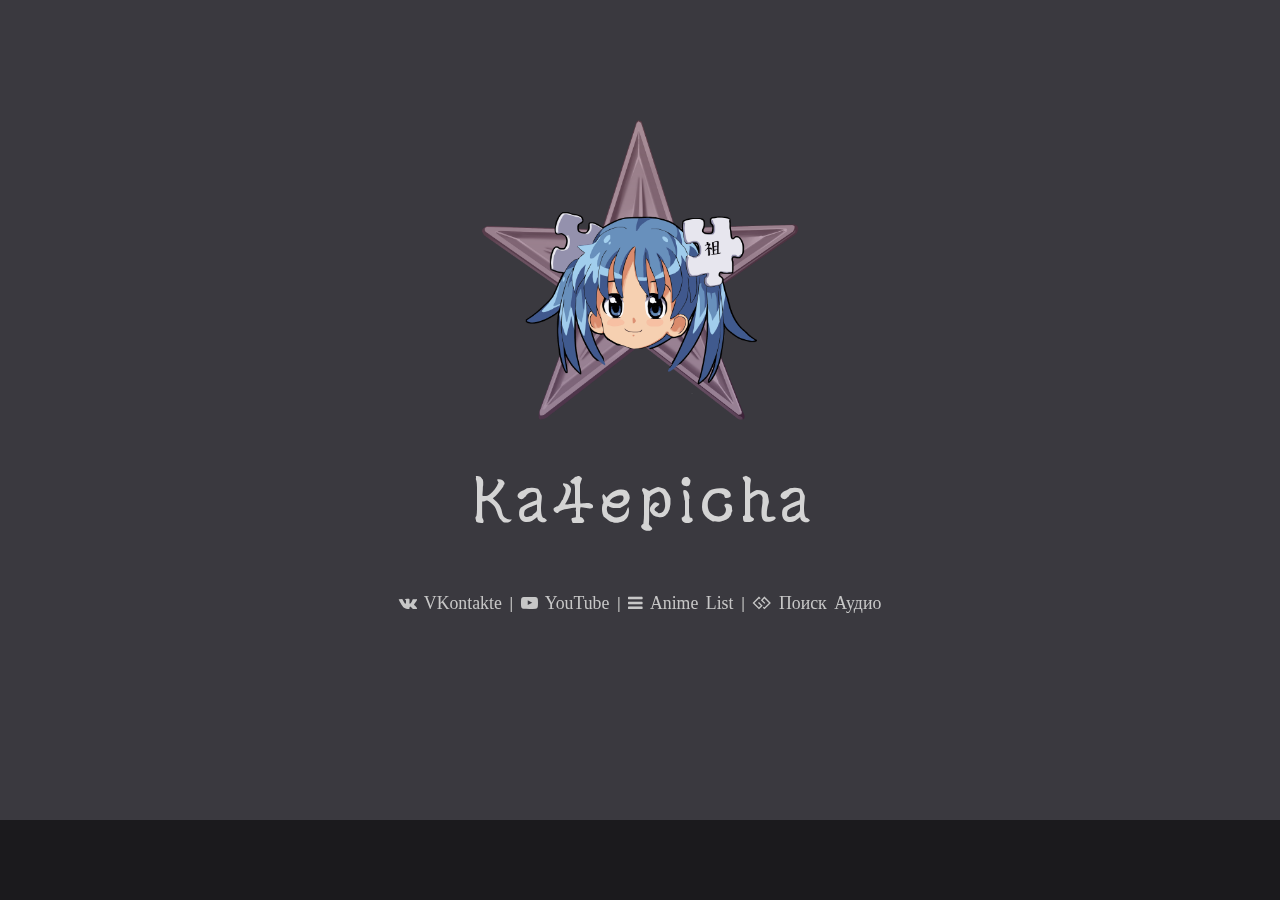
<file: index.html>
<!doctype html>
<html lang="en" class="no-js">
<head>

	<meta charset="UTF-8">
	<meta name="viewport" content="width=device-width, initial-scale=1">
	<link rel="stylesheet" href= "https://maxcdn.bootstrapcdn.com/font-awesome/4.7.0/css/font-awesome.min.css">
	<link rel="stylesheet" href="css/audio-player.css">
	<link rel="preconnect" href="https://fonts.googleapis.com">
	<link rel="preconnect" href="https://fonts.gstatic.com" crossorigin>
	<link href="https://fonts.googleapis.com/css2?family=Yuji+Mai&display=swap" rel="stylesheet">
	<link rel="shortcut icon" href="img/hmm.ico"/>
	<link rel="stylesheet" href="css/reset.css"> <!-- CSS reset -->
	<link rel="stylesheet" href="css/style.css"> <!-- Resource style -->
	<title>Ka4epicha</title>

</head>





<body>

	<main id="cd-main-content">
		<section id="cd-intro">
			<img src="img/hm.png"  height="300" class="center-img">
			<h1 style="color:rgb(212, 212, 212);font-size: 3.9em;">Ka4epicha</h1>
			<div class="container">
			<a href="https://vk.com/ka4epicha01" target=_blank><i class="fa fa-vk"></i> VKontakte</a> |
			<a href="https://www.youtube.com/channel/UCMZJco1fkkLO-FMi7BOYsxA" target=_blank><i class="fa fa-youtube-play"></i> YouTube</a> |
			<a href="https://docs.google.com/spreadsheets/d/1qneoWEsGtGXkYWBcmP2DDQ2DLZbC3IlmQdLjwIR70OA/edit?usp=sharing" target=_blank><i class="fa fa-bars"></i>  Anime List</a> |
			<a href="./audio.html" target=_blank><i class="fa fa-gg"></i> Поиск Аудио</a> 
			</div>




			<header class="cd-header">
			</header>
			<div class="cd-blurred-bg"></div>
		</section> <!-- cd-intro -->
	</main>

</body>








</html>
</file>
<file: css/audio-player.css>
#audio-player {
    position: absolute;
    width: 8%;
    left: 20px;
    top: 20px;
    cursor: pointer;
    text-shadow: 3px 2px #232323;
    font-size: 17px;
    letter-spacing: 6px;
    color: #fff;
    transition: .2s linear;
    white-space: nowrap;
    z-index: 4;
}

input[type=range] {
    position: relative;
    width: 90px;
    background: 0 0;
    border: none;
    -webkit-appearance: none
}

input[type=range]::-webkit-slider-runnable-track {
    height: 8px;
    border: 0;
    background: #fff;
    border-radius: 4px;
    -webkit-user-select: none;
    user-select: none
}

input[type=range]::-webkit-slider-thumb {
    position: relative;
    margin-top: -4px;
    height: 16px;
    width: 16px;
    background: #fff;
    border: 2px solid transparent;
    border-radius: 100%;
    transition: bac kground .2s ease,border .2s ease,transform .2s ease;
    box-shadow: 0 1px 1px rgba(0,0,0,.15),0 0 0 1px rgba(0,0,0,.15);
    box-sizing: border-box;
    -webkit-appearance: none
}

input[type=range]::-moz-range-track {
    height: 8px;
    background: #cecece;
    border: 0;
    border-radius: 4px;
    -moz-user-select: none;
    user-select: none
}

input[type=range]::-moz-range-thumb {
    position: relative;
    height: 16px;
    width: 16px;
    background: #bfbdbd;
    border: 2px solid transparent;
    border-radius: 100%;
    transition: background .2s ease,border .2s ease,transform .2s ease;
    box-shadow: 0 1px 1px rgba(0,0,0,.15),0 0 0 1px rgba(0,0,0,.15);
    box-sizing: border-box
}

input[type=range]:active::-webkit-slider-thumb {
    background: #2f3335;
    border-color: #fff;
    transform: scale(1.25)
}

input[type=range]:active::-moz-range-thumb {
    background: #2f3335;
    border-color: #fff;
    transform: scale(1.25)
}

input[type=range]:active::-ms-thumb {
    background: #2f3335;
    border-color: #fff;
    transform: scale(1.25)
}

input[type=range]:focus {
    outline: 0
}
</file>
<file: css/style.css>
/* -------------------------------- 

Primary style

-------------------------------- */


  


.container {
  
  font-weight: 500;
  position: absolute;
  top: 67%;
  left: 50%;
  transform: translate(-50%, -50%);
  text-align: center;
  z-index: 3;
  line-height: 1.7;
  color: #b4b4b4;
  word-spacing: 3px; 
  

}

a {
  text-decoration: none;
  color: #c7c7c7;
  font-weight: 500;
  font-family: Open Sans;
  font-size: 17.8px;
  transition: 0.25s;
  word-spacing: 3px; 

}

.container a:hover {
  transition: 0.25s;
  color: #fff;
  font-size: 17.8px;
  text-shadow: 0 0 5px #fff;
}

a:hover i {
  transition: 0.25s;
  color: #fff;
  font-size: 17.8px;
  text-shadow: 0 0 5px #fff;
}

.container a {
  text-decoration: none;
  color: #c7c7c7;
  font-weight: 500;
  font-family: Open Sans;
  font-size: 17.8px;
  transition: 0.25s;
}

.container i {
  font-size: 17px;
}




html * {
  -webkit-font-smoothing: antialiased;
  -moz-osx-font-smoothing: grayscale;
}

*, *:after, *:before {
  -webkit-box-sizing: border-box;
  -moz-box-sizing: border-box;
  box-sizing: border-box;
}

html, body {
  /* important for the full-width image to work */
  height: 100%;
}

body {
  font-size: 100%;
  font-family: "Ubuntu", sans-serif;
  background-color: #2e2d32;
}

a {
  color: rgb(255, 255, 255);
  text-decoration: none;
}

/* -------------------------------- 

Modules - reusable parts of our design

-------------------------------- */
.cd-container {
  /* this class is used to give a max-width to the element it is applied to, and center it horizontally when it reaches that max-width */
  width: 90%;
  max-width: 768px;
  margin: 0 auto;
}


#cd-main-content {
  position: relative;
  height: 100%;
  overflow: hidden;
  background-color: #3a393f;
  /* slightly visible only when we resize this element */
  box-shadow: 0 0 40px rgba(0, 0, 0, 0.8);
  z-index: 1;
  /* Force Hardware Acceleration in WebKit */
  -webkit-transform: translateZ(0);
  -webkit-backface-visibility: hidden;
  -webkit-transition-property: -webkit-transform;
  -moz-transition-property: -moz-transform;
  transition-property: transform;
  -webkit-transition-duration: 0.5s;
  -moz-transition-duration: 0.5s;
  transition-duration: 0.5s;
}
#cd-main-content.move-out {
  -webkit-transform: scale(0.6);
  -moz-transform: scale(0.6);
  -ms-transform: scale(0.6);
  -o-transform: scale(0.6);
  transform: scale(0.6);
}


#cd-intro h1 {
  position: absolute;
  width: 90%;
  left: 50%;
  top: 55%;
  bottom: auto;
  right: auto;
  -webkit-transform: translateX(-50%) translateY(-50%);
  -moz-transform: translateX(-50%) translateY(-50%);
  -ms-transform: translateX(-50%) translateY(-50%);
  -o-transform: translateX(-50%) translateY(-50%);
  transform: translateX(-50%) translateY(-50%);
  font-family: 'Yuji Mai', serif;
  text-align: center;
  font-size: 30px;
  font-size: 3.125rem;
  
}

#cd-intro h1:hover {
  position: absolute;
  width: 90%;
  left: 50%;
  top: 55%;
  bottom: auto;
  right: auto;
  -webkit-transform: translateX(-50%) translateY(-50%);
  -moz-transform: translateX(-50%) translateY(-50%);
  -ms-transform: translateX(-50%) translateY(-50%);
  -o-transform: translateX(-50%) translateY(-50%);
  transform: translateX(-50%) translateY(-50%);
  font-family: 'Yuji Mai', serif;
  text-align: center;
  font-size: 30px;
  font-size: 3.125rem;
  transition: 1s;
  text-shadow: 0 0 30px #ffffff;
  
}


#cd-intro {
    background-image: url('https://i.pinimg.com/originals/ee/e0/c1/eee0c1dc806da44930fc6eb26b94a737.gif');
    background-size: cover;
    height: 100vh;
    padding: auto;
    margin: auto;

}



.cd-header {
  position: absolute;
  bottom: 0;
  left: 0;
  width: 100%;
  height: 50px;
  z-index: 2;
  background: rgba(6, 6, 7, 0.6);
  -webkit-transition: background 0.2s;
  -moz-transition: background 0.2s;
  transition: background 0.2s;
  
}
@media only screen and (min-width: 768px) {
  .cd-header {
    height: 80px;
  }
}



#cd-logo {
  position: absolute;
  left: 10px;
  top: 8px;
  width: 100px;
  height: 32px;
  
}
#cd-logo img {
  display: block;
}


.center-img {
  position: absolute;
  top: 30%;
  left: 50%;
  transform: translate(-50%, -50%);
  text-align: center;
  z-index: 3;
}
</file>
